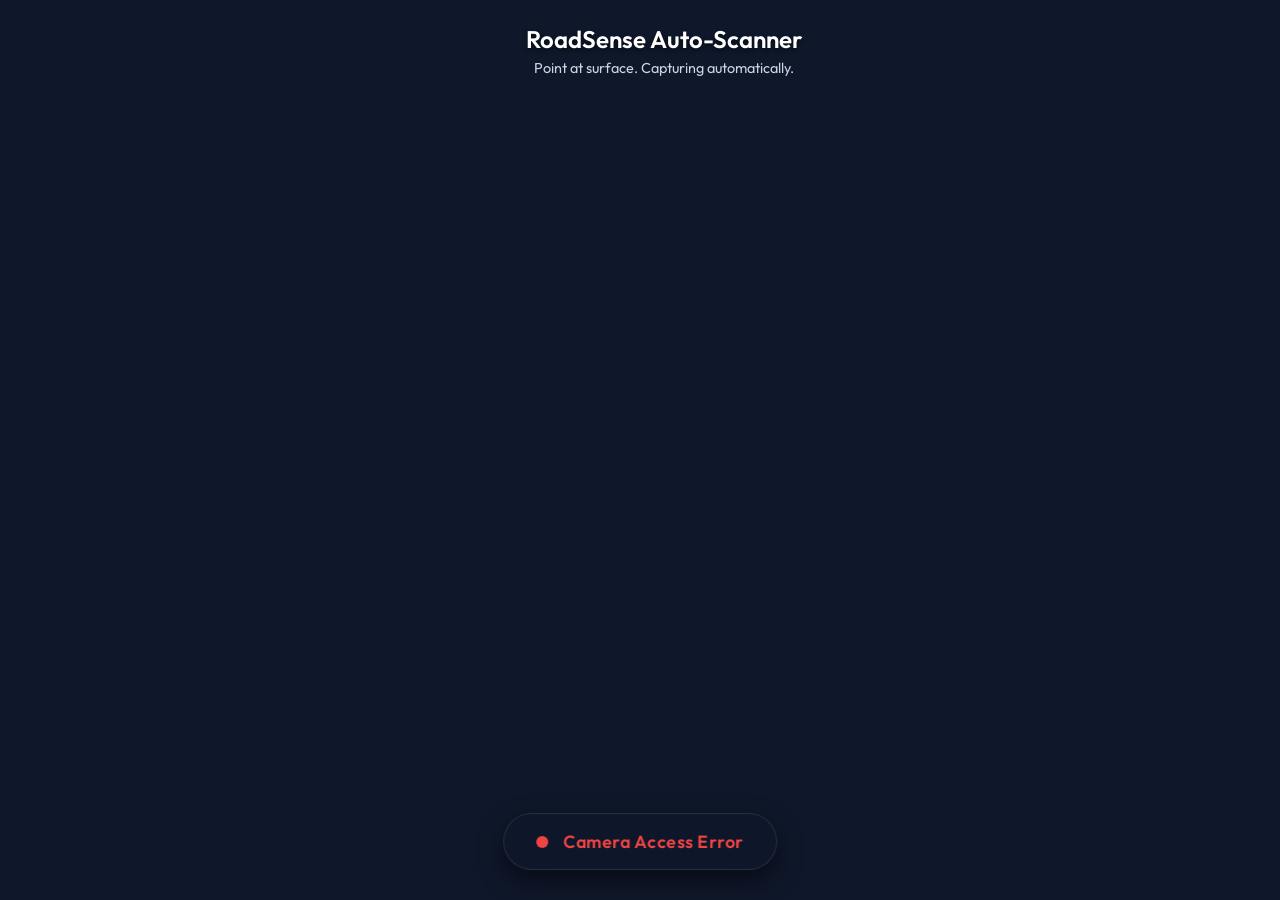
<file: templates/mobile_camera.html>
<!DOCTYPE html>
<html lang="en">
<head>
    <meta charset="UTF-8">
    <meta name="viewport" content="width=device-width, initial-scale=1.0, maximum-scale=1.0, user-scalable=no">
    <title>RoadSense Auto-Scanner</title>
    <link href="https://fonts.googleapis.com/css2?family=Outfit:wght@300;400;600&display=swap" rel="stylesheet">
    <style>
        body { 
            margin: 0; background: #0f172a; color: #fff; font-family: 'Outfit', sans-serif;
            display: flex; flex-direction: column; align-items: center; justify-content: center;
            height: 100vh; overflow: hidden;
        }
        .header {
            position: absolute; top: 0; left: 0; width: 100%; padding: 1.5rem;
            background: linear-gradient(to bottom, rgba(15,23,42,0.9), transparent);
            text-align: center; z-index: 10;
        }
        h2 { margin: 0; font-size: 1.5rem; font-weight: 600; text-shadow: 0 2px 4px rgba(0,0,0,0.5); }
        p { margin: 5px 0 0; font-size: 0.9rem; color: #cbd5e1; }
        
        #video-container {
            position: relative; width: 100%; height: 100%;
            display: flex; justify-content: center; align-items: center;
        }
        #camera-stream {
            width: 100%; height: 100%; object-fit: cover;
        }
        
        .overlay-ui {
            position: absolute; bottom: 30px; left: 50%; transform: translateX(-50%);
            background: rgba(15, 23, 42, 0.75); backdrop-filter: blur(10px);
            padding: 1rem 2rem; border-radius: 30px;
            border: 1px solid rgba(255,255,255,0.1);
            display: flex; align-items: center; gap: 15px;
            box-shadow: 0 10px 25px rgba(0,0,0,0.5);
        }
        
        .pulse-dot {
            width: 12px; height: 12px; background: #ef4444; border-radius: 50%;
            animation: pulse-red 1.5s infinite;
        }
        @keyframes pulse-red {
            0% { transform: scale(0.95); box-shadow: 0 0 0 0 rgba(239, 68, 68, 0.7); }
            70% { transform: scale(1); box-shadow: 0 0 0 10px rgba(239, 68, 68, 0); }
            100% { transform: scale(0.95); box-shadow: 0 0 0 0 rgba(239, 68, 68, 0); }
        }
        
        .status-text { font-weight: 600; font-size: 1.1rem; letter-spacing: 0.5px; }

        /* Hidden canvas for taking photos */
        #capture-canvas { display: none; }
    </style>
</head>
<body>
    <div class="header">
        <h2>RoadSense Auto-Scanner</h2>
        <p>Point at surface. Capturing automatically.</p>
    </div>

    <div id="video-container">
        <video id="camera-stream" autoplay playsinline></video>
        
        <div class="overlay-ui">
            <div class="pulse-dot"></div>
            <div class="status-text" id="status">Scanning...</div>
        </div>
    </div>
    
    <canvas id="capture-canvas"></canvas>

    <script>
        const video = document.getElementById('camera-stream');
        const canvas = document.getElementById('capture-canvas');
        const ctx = canvas.getContext('2d');
        const statusEl = document.getElementById('status');
        
        // Start the back camera
        navigator.mediaDevices.getUserMedia({
            video: { facingMode: "environment" },
            audio: false
        })
        .then(stream => {
            video.srcObject = stream;
            // Begin auto-capture loop once video starts playing
            video.addEventListener('loadedmetadata', () => {
                canvas.width = video.videoWidth;
                canvas.height = video.videoHeight;
                startAutoCapture();
            });
        })
        .catch(err => {
            console.error("Camera access denied or unavailable.", err);
            statusEl.textContent = "Camera Access Error";
            statusEl.style.color = "#ef4444";
        });

        function startAutoCapture() {
            // Capture a frame every 3.5 seconds
            setInterval(() => {
                if(video.readyState === video.HAVE_ENOUGH_DATA) {
                    captureAndSendFrame();
                }
            }, 3500);
        }

        function captureAndSendFrame() {
            // Draw current video frame to hidden canvas
            ctx.drawImage(video, 0, 0, canvas.width, canvas.height);
            
            // Convert to JPEG blob
            canvas.toBlob(blob => {
                if(!blob) return;
                
                statusEl.textContent = "Analyzing...";
                
                const formData = new FormData();
                // We generate a dummy filename since it's an auto-stream
                formData.append('file', blob, `mobile_frame_${Date.now()}.jpg`);
                
                fetch('/upload', {
                    method: 'POST',
                    body: formData
                })
                .then(res => res.json())
                .then(data => {
                    if(data.success) {
                        statusEl.textContent = "Scanning..."; // Reset back to scanning
                    }
                })
                .catch(err => console.error("Upload error", err));
                
            }, 'image/jpeg', 0.85); // 85% quality to save bandwidth
        }
    </script>
</body>
</html>
</file>
